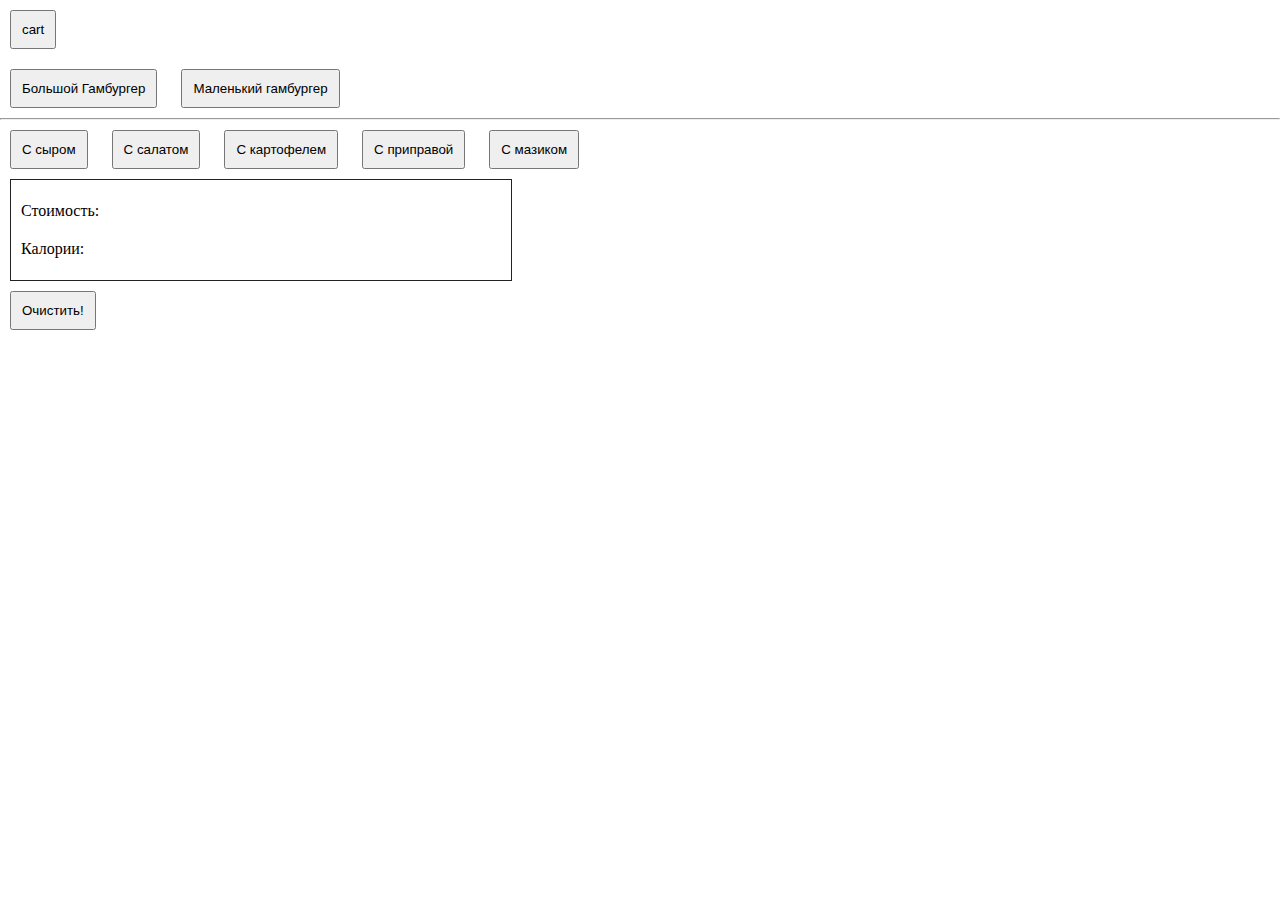
<file: index.html>
<!DOCTYPE html>
<html lang="en">
<head>
    <meta charset="UTF-8">
    <title>Lesson</title>
<!--    <script async src="base_javascript/lesson1.js"></script>-->
    <script async src="base_javascript/lesson2.js"></script>
    <link rel="stylesheet" href="style.css">

</head>
<body>
<header>
    <button class="by-btn" type="button">cart</button>
</header>
<main>
    <div class="products"></div>
</main>
<section>
    <button id="1">Большой Гамбургер</button>
    <button id="2">Маленький гамбургер</button>
    <hr>
    <button id="3">С сыром</button>
    <button id="4">С салатом</button>
    <button id="5">С картофелем</button>
    <button id="6">С приправой</button>
    <button id="7">С мазиком</button>

    <div class="gap">
        <p>Стоимость: <span class="HTML__price"></span></p>
        <p>Калории: <span class="HTML__cal"></span></p>
    </div>
    <button id="clear">Очистить!</button>
</section>
</body>
</html>
</file>
<file: style.css>
*{
    padding: 0;
    margin: 0;
}

button{
    padding:10px;
    margin: 10px;
}

.gap{
    display: flex;
    flex-direction: column;
    justify-content: center;
    width: 500px;
    height: 100px;
    border: 1px solid #222222;
    margin-left: 10px;
}
.gap p{
    margin: 10px;
}
</file>
